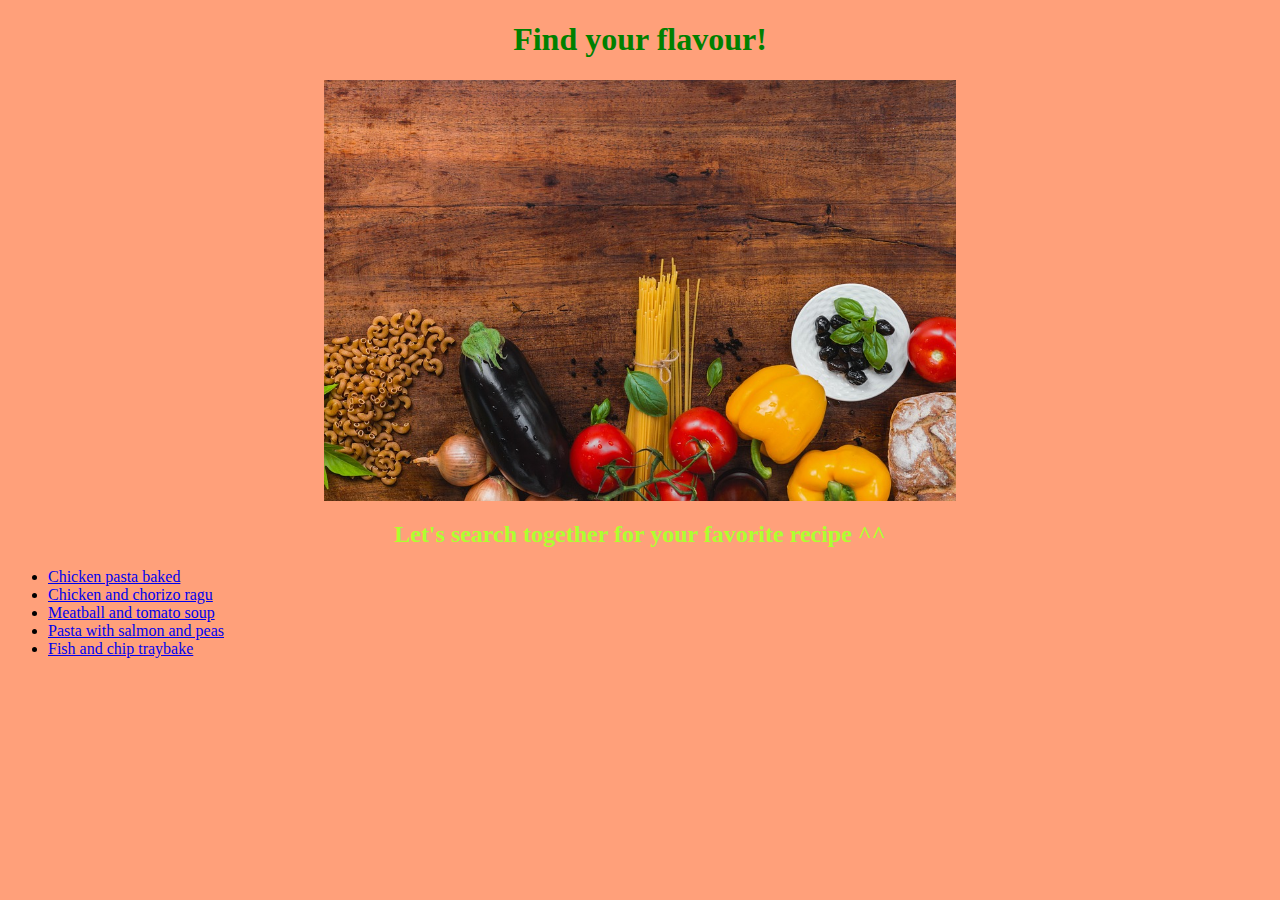
<file: index.html>
<!DOCTYPE html>
<html lang="en">
  <head>
    <meta charset="utf-8">
    <title>Find your flavor!</title>
    <link href="./css-stylesheets/style.css" rel="stylesheet">
  </head>

  <body>
    <h1>Find your flavour!</h1>
    <img class="main-image" src="./images/Find_your_flaor_main_img.jpg">
    <h2>Let's search together for your favorite recipe ^^</h2>
    <ul>
      <li><a href="./recipes/chicken_pasta_bake.html">Chicken pasta baked</a></li>
      <li><a href="./recipes/chicken_and_chorizo_ragu.html">Chicken and chorizo ragu</a></li>
      <li><a href="./recipes/meatball_and_tomato_soup.html">Meatball and tomato soup</a></li>
      <li><a href="./recipes/pasta_with_salmon_and_peas.html">Pasta with salmon and peas</a></li>
      <li><a href="./recipes/fish_and_chip_traybake.html">Fish and chip traybake</a></li>
    </ul>
  </body>
</html>
</file>
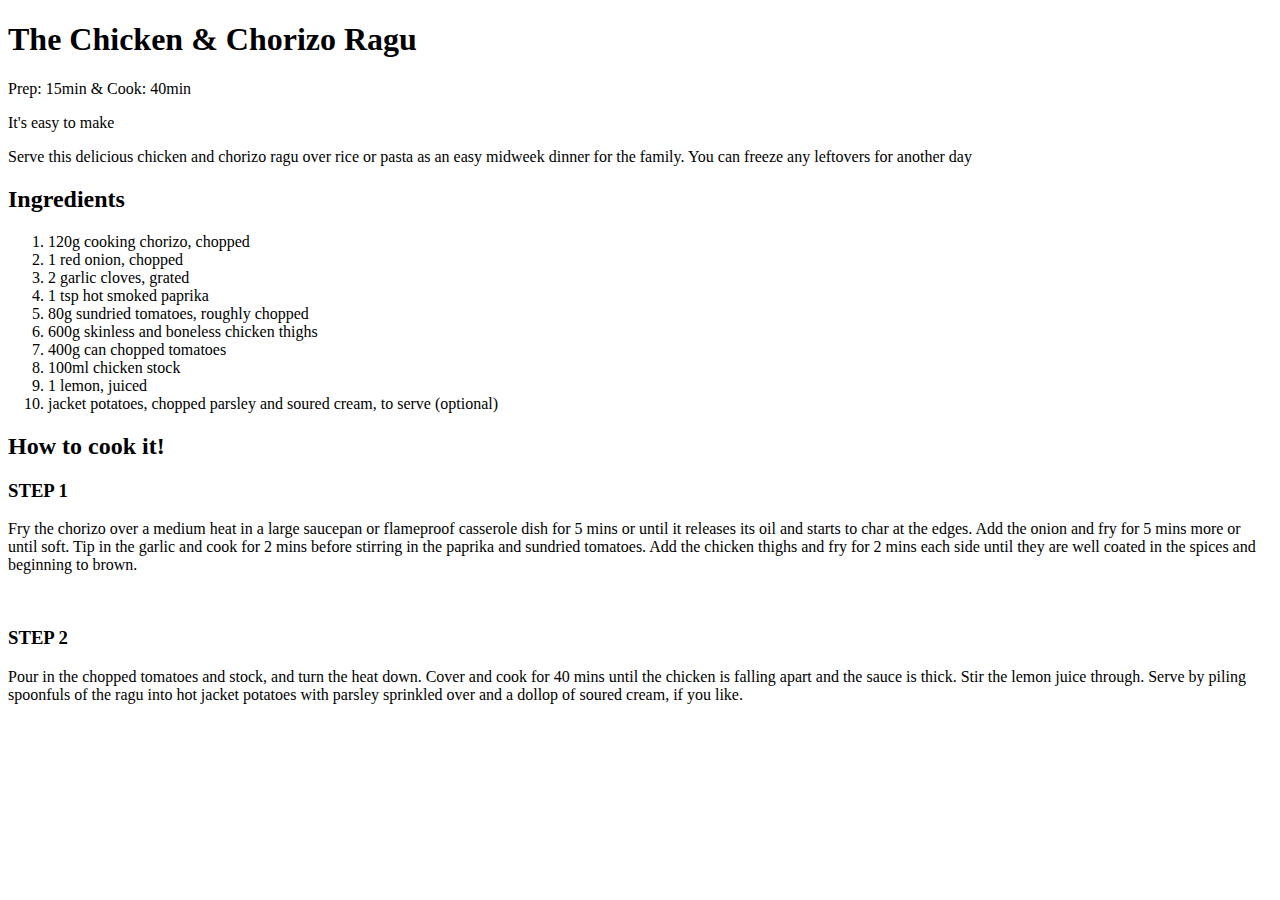
<file: recipes/Chicken_and_chorizo_ragu.html>
<!DOCTYPE html>
<html>
  <head>
    <meta charset="utf-8">
    <title>Chicken & Chorizo Ragu</title>
  </head>

  <body>
    <h1>The Chicken & Chorizo Ragu</h1>
    <p>Prep: 15min & Cook: 40min</p>
    <p>It's easy to make</p>
    <p>
      Serve this delicious chicken and chorizo ragu over rice or pasta as an easy 
      midweek dinner for the family. You can freeze any leftovers for another day
    </p>
    <h2>Ingredients</h2>
    <ol>
      <li>120g cooking chorizo, chopped</li>
      <li>1 red onion, chopped</li>
      <li>2 garlic cloves, grated</li>
      <li>1 tsp hot smoked paprika</li>
      <li>80g sundried tomatoes, roughly chopped</li>
      <li>600g skinless and boneless chicken thighs</li>
      <li>400g can chopped tomatoes</li>
      <li>100ml chicken stock</li>
      <li>1 lemon, juiced</li>
      <li>jacket potatoes, chopped parsley and soured cream, to serve (optional)</li>
    </ol>
    <h2>How to cook it!</h2>
    <h3><strong>STEP 1</strong></h3>
    <p>
      Fry the chorizo over a medium heat in a large saucepan or flameproof casserole dish 
      for 5 mins or until it releases its oil and starts to char at the edges. Add the onion 
      and fry for 5 mins more or until soft. Tip in the garlic and cook for 2 mins before 
      stirring in the paprika and sundried tomatoes. Add the chicken thighs and fry for 2 mins 
      each side until they are well coated in the spices and beginning to brown.
    </p>
    <br>
    <h3><strong>STEP 2</strong></h3>
    <p>
      Pour in the chopped tomatoes and stock, and turn the heat down. Cover and cook for 40 mins 
      until the chicken is falling apart and the sauce is thick. Stir the lemon juice through. Serve 
      by piling spoonfuls of the ragu into hot jacket potatoes with parsley sprinkled over and a dollop 
      of soured cream, if you like.
    </p>
  </body>
</html>
</file>
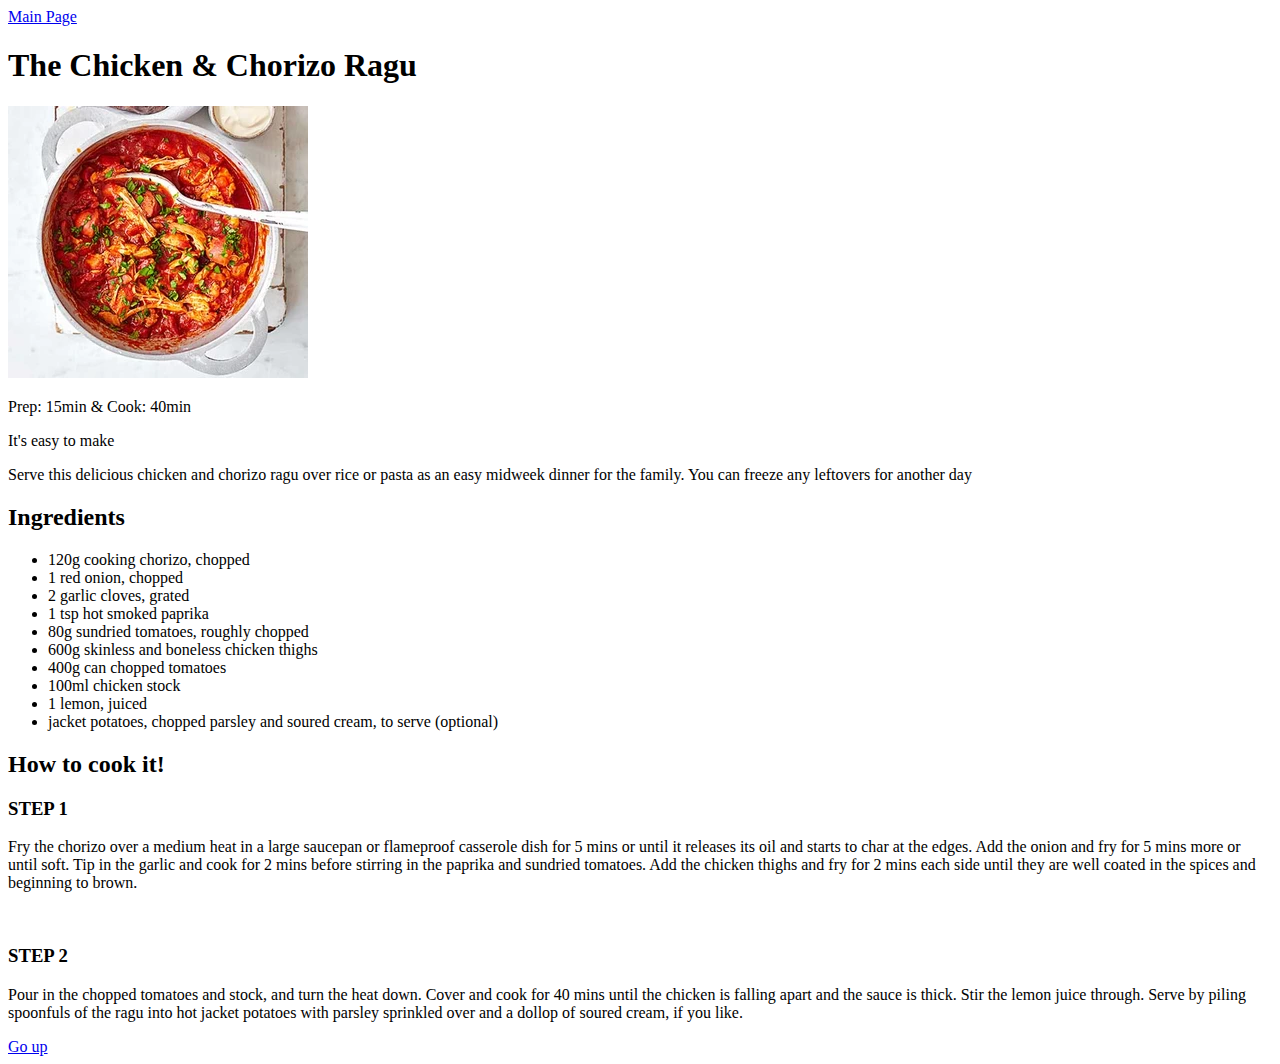
<file: recipes/chicken_and_chorizo_ragu.html>
<!DOCTYPE html>
<html>
  <head>
    <meta charset="utf-8">
    <title>Chicken & Chorizo Ragu</title>
  </head>

  <body>
    <a href="../index.html">Main Page</a>
    <h1>The Chicken & Chorizo Ragu</h1>
    <img src="../images/chicken-chorizo-ragu.jpg">
    <p>Prep: 15min & Cook: 40min</p>
    <p>It's easy to make</p>
    <p>
      Serve this delicious chicken and chorizo ragu over rice or pasta as an easy 
      midweek dinner for the family. You can freeze any leftovers for another day
    </p>
    <h2>Ingredients</h2>
    <ul>
      <li>120g cooking chorizo, chopped</li>
      <li>1 red onion, chopped</li>
      <li>2 garlic cloves, grated</li>
      <li>1 tsp hot smoked paprika</li>
      <li>80g sundried tomatoes, roughly chopped</li>
      <li>600g skinless and boneless chicken thighs</li>
      <li>400g can chopped tomatoes</li>
      <li>100ml chicken stock</li>
      <li>1 lemon, juiced</li>
      <li>jacket potatoes, chopped parsley and soured cream, to serve (optional)</li>
    </ul>
    <h2>How to cook it!</h2>
    <h3><strong>STEP 1</strong></h3>
    <p>
      Fry the chorizo over a medium heat in a large saucepan or flameproof casserole dish 
      for 5 mins or until it releases its oil and starts to char at the edges. Add the onion 
      and fry for 5 mins more or until soft. Tip in the garlic and cook for 2 mins before 
      stirring in the paprika and sundried tomatoes. Add the chicken thighs and fry for 2 mins 
      each side until they are well coated in the spices and beginning to brown.
    </p>
    <br>
    <h3><strong>STEP 2</strong></h3>
    <p>
      Pour in the chopped tomatoes and stock, and turn the heat down. Cover and cook for 40 mins 
      until the chicken is falling apart and the sauce is thick. Stir the lemon juice through. Serve 
      by piling spoonfuls of the ragu into hot jacket potatoes with parsley sprinkled over and a dollop 
      of soured cream, if you like.
    </p>
    <a href="./chicken_and_chorizo_ragu.html">Go up</a>
  </body>
</html>
</file>
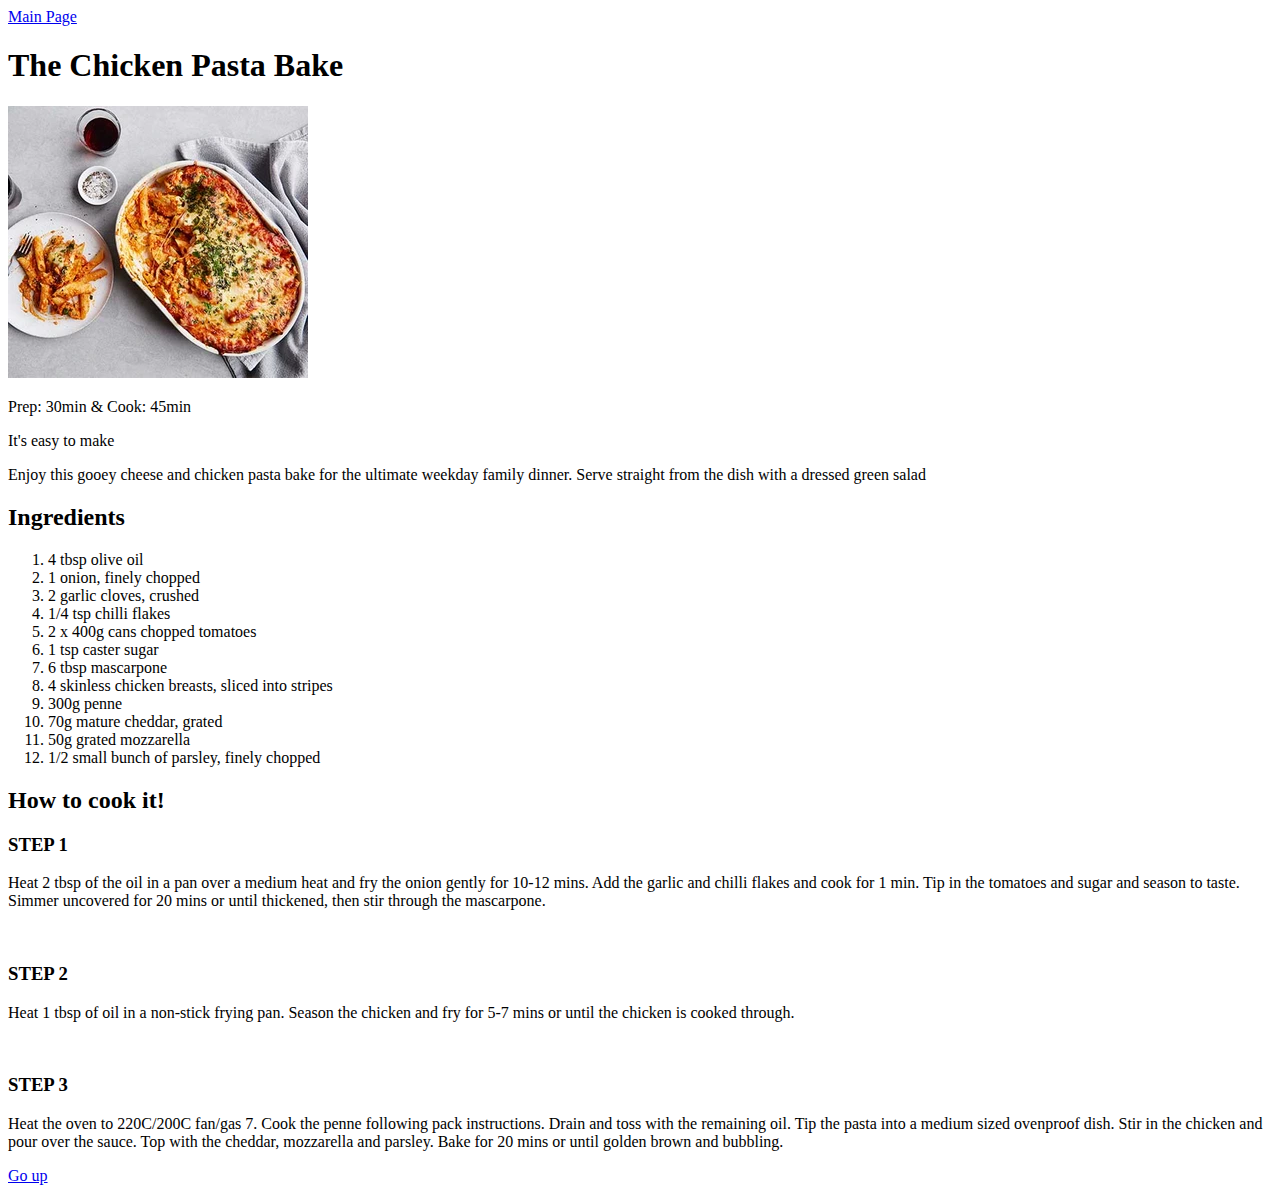
<file: recipes/Chicken_pasta_bake.html>
<!DOCTYPE html>
<html>
  <head>
    <meta charset="utf-8">
    <title>Chicken Pasta Bake</title>
  </head>

  <body>
    <a href="../index.html">Main Page</a>
    <h1>The Chicken Pasta Bake</h1>
    <img src="../images/chicken_pasta_baked.jpg">
    <p>Prep: 30min & Cook: 45min</p>
    <p>It's easy to make</p>
    <p>Enjoy this gooey cheese and chicken pasta bake for the ultimate weekday 
      family dinner. Serve straight from the dish with a dressed green salad</p>
    
    <h2>Ingredients</h2>
    <ol>
      <li>4 tbsp olive oil</li>
      <li>1 onion, finely chopped</li>
      <li>2 garlic cloves, crushed</li>
      <li>1/4 tsp chilli flakes</li>
      <li>2 x 400g cans chopped tomatoes</li>
      <li>1 tsp caster sugar</li>
      <li>6 tbsp mascarpone</li>
      <li>4 skinless chicken breasts, sliced into stripes</li>
      <li>300g penne</li>
      <li>70g mature cheddar, grated</li>
      <li>50g grated mozzarella</li>
      <li>1/2 small bunch of parsley, finely chopped</li>
    </ol>

    <h2>How to cook it!</h2>
    <h3><strong>STEP 1</strong></h3>
    <p>
      Heat 2 tbsp of the oil in a pan over a medium heat and fry the onion 
      gently for 10-12 mins. Add the garlic and chilli flakes and cook for 1 min. 
      Tip in the tomatoes and sugar and season to taste. Simmer uncovered for 20 mins or 
      until thickened, then stir through the mascarpone.
    </p>
    <br>
    <h3><strong>STEP 2</strong></h3>
    <p>
      Heat 1 tbsp of oil in a non-stick frying pan. Season the chicken and fry for 5-7 mins 
      or until the chicken is cooked through.
    </p>
    <br>
    <h3><strong>STEP 3</strong></h3>
    <p>
      Heat the oven to 220C/200C fan/gas 7. Cook the penne following pack instructions. 
      Drain and toss with the remaining oil. Tip the pasta into a medium sized ovenproof dish. 
      Stir in the chicken and pour over the sauce. Top with the cheddar, mozzarella and parsley. 
      Bake for 20 mins or until golden brown and bubbling.
    </p>
    <a href="./Chicken_pasta_bake.html">Go up</a>
  </body>
</html>
</file>
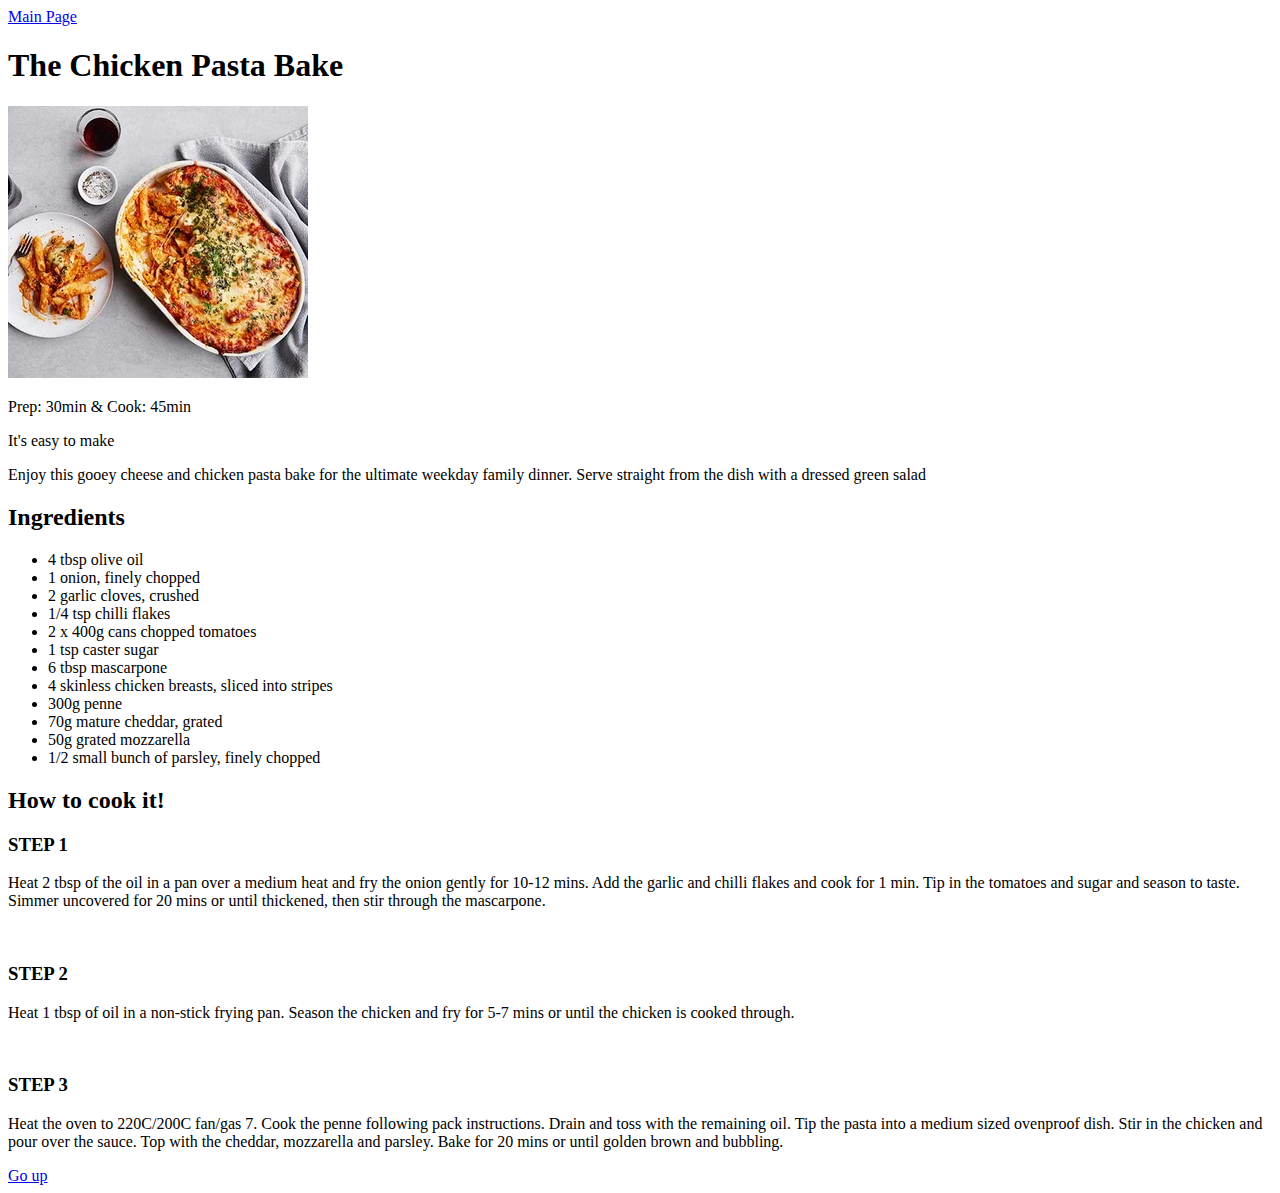
<file: recipes/chicken_pasta_bake.html>
<!DOCTYPE html>
<html>
  <head>
    <meta charset="utf-8">
    <title>Chicken Pasta Bake</title>
  </head>

  <body>
    <a href="../index.html">Main Page</a>
    <h1>The Chicken Pasta Bake</h1>
    <img src="../images/chicken_pasta_baked.jpg">
    <p>Prep: 30min & Cook: 45min</p>
    <p>It's easy to make</p>
    <p>Enjoy this gooey cheese and chicken pasta bake for the ultimate weekday 
      family dinner. Serve straight from the dish with a dressed green salad</p>
    
    <h2>Ingredients</h2>
    <ul>
      <li>4 tbsp olive oil</li>
      <li>1 onion, finely chopped</li>
      <li>2 garlic cloves, crushed</li>
      <li>1/4 tsp chilli flakes</li>
      <li>2 x 400g cans chopped tomatoes</li>
      <li>1 tsp caster sugar</li>
      <li>6 tbsp mascarpone</li>
      <li>4 skinless chicken breasts, sliced into stripes</li>
      <li>300g penne</li>
      <li>70g mature cheddar, grated</li>
      <li>50g grated mozzarella</li>
      <li>1/2 small bunch of parsley, finely chopped</li>
    </ul>

    <h2>How to cook it!</h2>
    <h3><strong>STEP 1</strong></h3>
    <p>
      Heat 2 tbsp of the oil in a pan over a medium heat and fry the onion 
      gently for 10-12 mins. Add the garlic and chilli flakes and cook for 1 min. 
      Tip in the tomatoes and sugar and season to taste. Simmer uncovered for 20 mins or 
      until thickened, then stir through the mascarpone.
    </p>
    <br>
    <h3><strong>STEP 2</strong></h3>
    <p>
      Heat 1 tbsp of oil in a non-stick frying pan. Season the chicken and fry for 5-7 mins 
      or until the chicken is cooked through.
    </p>
    <br>
    <h3><strong>STEP 3</strong></h3>
    <p>
      Heat the oven to 220C/200C fan/gas 7. Cook the penne following pack instructions. 
      Drain and toss with the remaining oil. Tip the pasta into a medium sized ovenproof dish. 
      Stir in the chicken and pour over the sauce. Top with the cheddar, mozzarella and parsley. 
      Bake for 20 mins or until golden brown and bubbling.
    </p>
    <a href="./chicken_pasta_bake.html">Go up</a>
  </body>
</html>
</file>
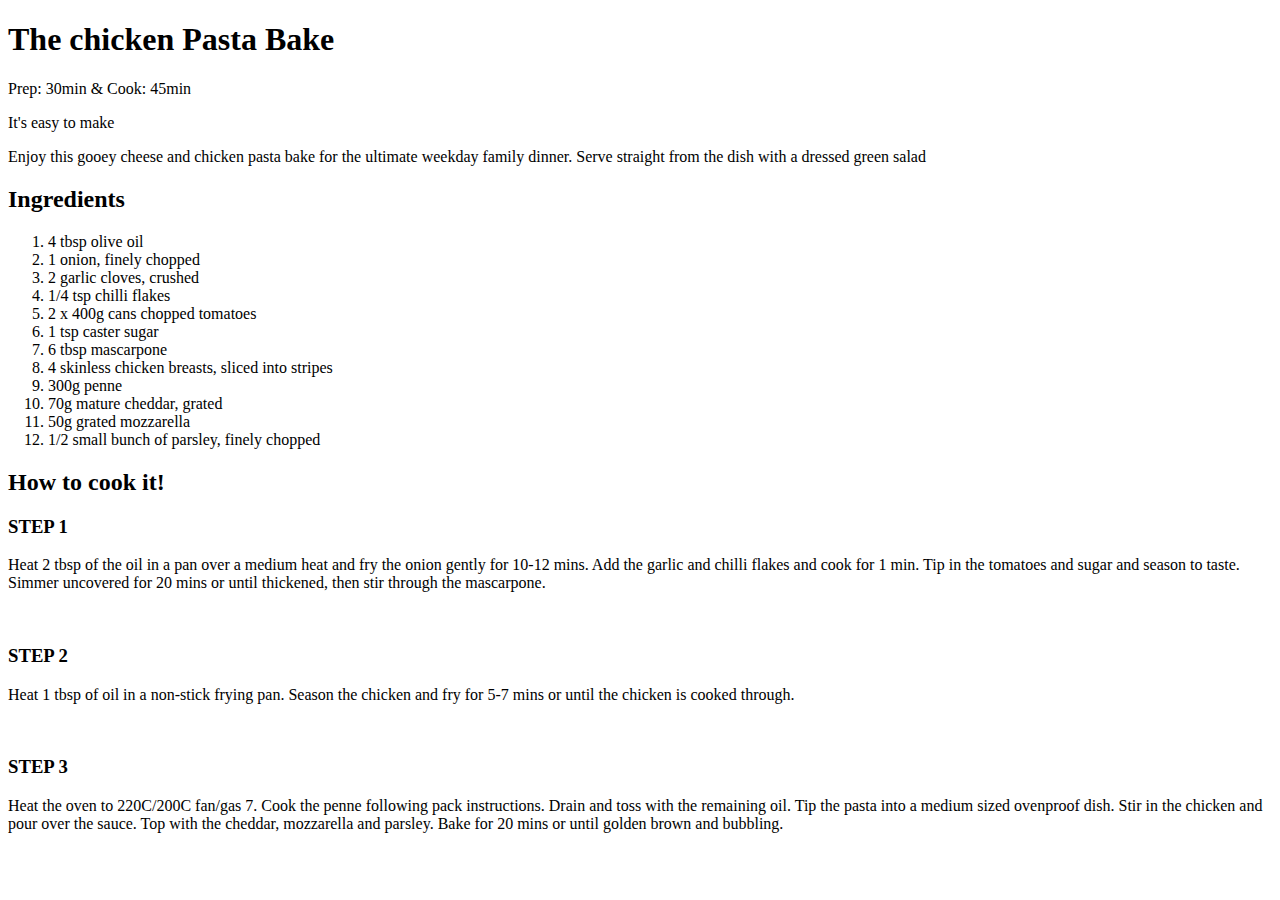
<file: recipes/Chiken_pasta_bake.html>
<!DOCTYPE html>
<html>
  <head>
    <meta charset="utf-8">
    <title>Chicken Pasta Bake</title>
  </head>

  <body>
    <h1>The chicken Pasta Bake</h1>
    <p>Prep: 30min & Cook: 45min</p>
    <p>It's easy to make</p>
    <p>Enjoy this gooey cheese and chicken pasta bake for the ultimate weekday 
      family dinner. Serve straight from the dish with a dressed green salad</p>
    
    <h2>Ingredients</h2>
    <ol>
      <li>4 tbsp olive oil</li>
      <li>1 onion, finely chopped</li>
      <li>2 garlic cloves, crushed</li>
      <li>1/4 tsp chilli flakes</li>
      <li>2 x 400g cans chopped tomatoes</li>
      <li>1 tsp caster sugar</li>
      <li>6 tbsp mascarpone</li>
      <li>4 skinless chicken breasts, sliced into stripes</li>
      <li>300g penne</li>
      <li>70g mature cheddar, grated</li>
      <li>50g grated mozzarella</li>
      <li>1/2 small bunch of parsley, finely chopped</li>
    </ol>

    <h2>How to cook it!</h2>
    <h3><strong>STEP 1</strong></h3>
    <p>
      Heat 2 tbsp of the oil in a pan over a medium heat and fry the onion 
      gently for 10-12 mins. Add the garlic and chilli flakes and cook for 1 min. 
      Tip in the tomatoes and sugar and season to taste. Simmer uncovered for 20 mins or 
      until thickened, then stir through the mascarpone.
    </p>
    <br>
    <h3><strong>STEP 2</strong></h3>
    <p>
      Heat 1 tbsp of oil in a non-stick frying pan. Season the chicken and fry for 5-7 mins 
      or until the chicken is cooked through.
    </p>
    <br>
    <h3><strong>STEP 3</strong></h3>
    <p>
      Heat the oven to 220C/200C fan/gas 7. Cook the penne following pack instructions. 
      Drain and toss with the remaining oil. Tip the pasta into a medium sized ovenproof dish. 
      Stir in the chicken and pour over the sauce. Top with the cheddar, mozzarella and parsley. 
      Bake for 20 mins or until golden brown and bubbling.
    </p>
  </body>
</html>
</file>
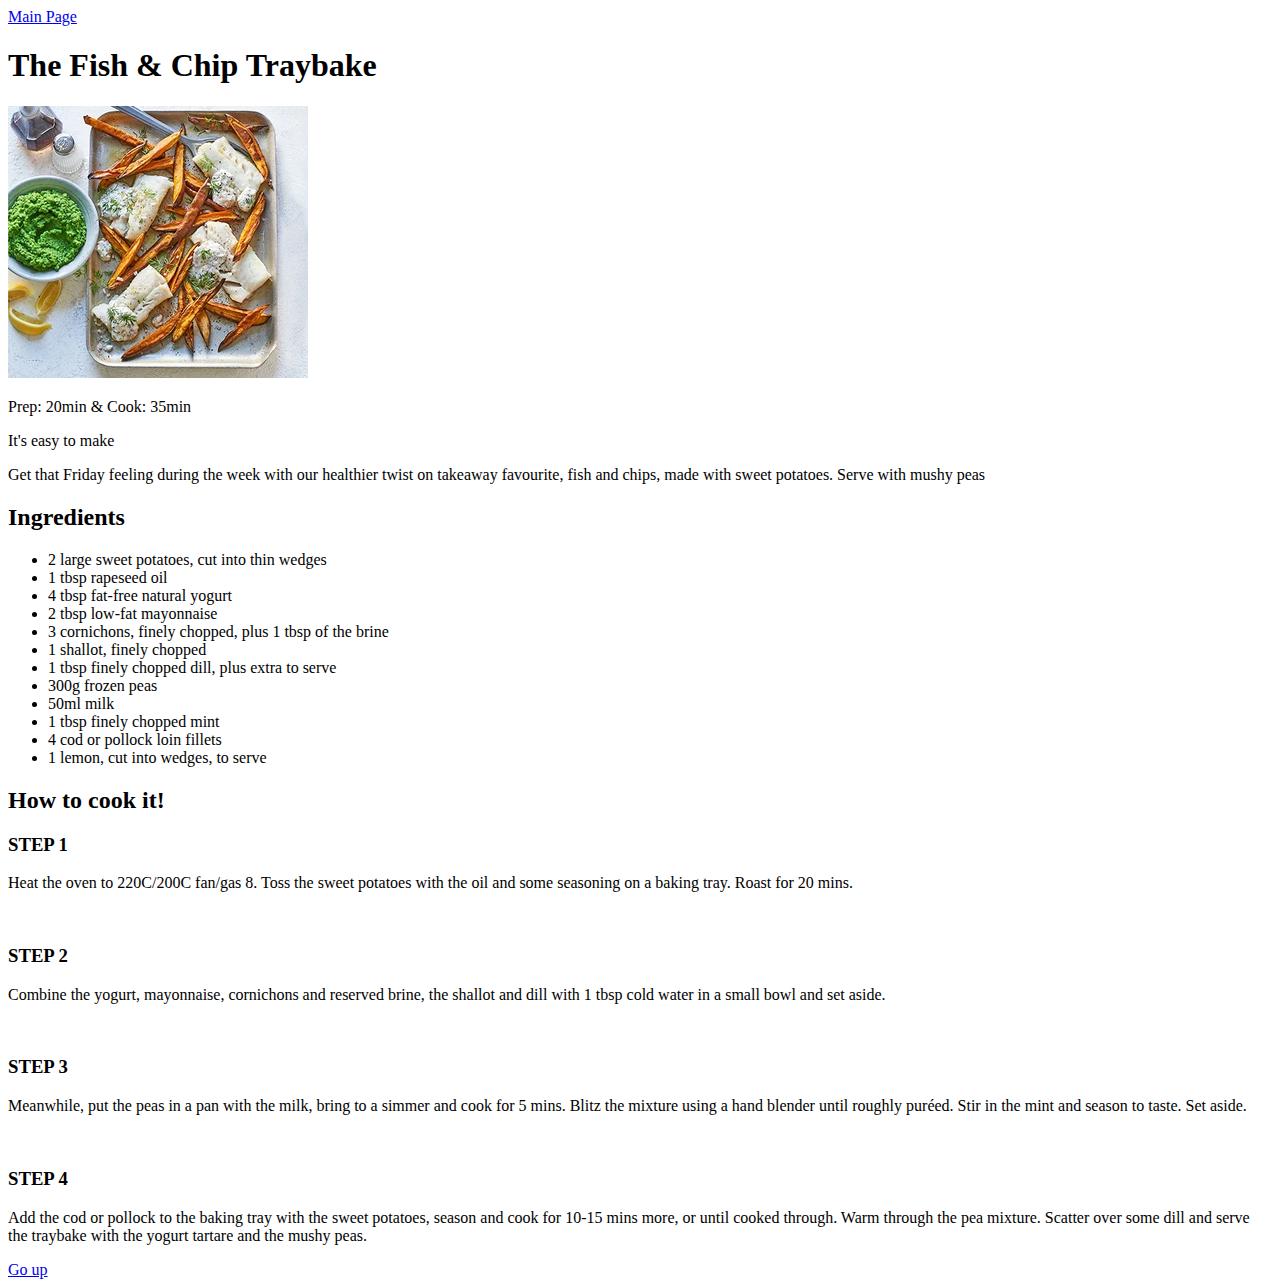
<file: recipes/Fish_and_chip_traybake.html>
<!DOCTYPE html>
<html>
  <head>
    <meta charset="utf-8">
    <title>Fish & Chip Traybake</title>
  </head>

  <body>
    <a href="../index.html">Main Page</a>
    <h1>The Fish & Chip Traybake</h1>
    <img src="../images/fish-and-chip-traybake.jpg">
    <p>Prep: 20min & Cook: 35min</p>
    <p>It's easy to make</p>
    <p>
      Get that Friday feeling during the week with our healthier twist on takeaway 
      favourite, fish and chips, made with sweet potatoes. Serve with mushy peas
    </p>
    <h2>Ingredients</h2>
    <ul>
      <li>2 large sweet potatoes, cut into thin wedges</li>
      <li>1 tbsp rapeseed oil</li>
      <li>4 tbsp fat-free natural yogurt</li>
      <li>2 tbsp low-fat mayonnaise</li>
      <li>3 cornichons, finely chopped, plus 1 tbsp of the brine</li>
      <li>1 shallot, finely chopped</li>
      <li>1 tbsp finely chopped dill, plus extra to serve</li>
      <li>300g frozen peas</li>
      <li>50ml milk</li>
      <li>1 tbsp finely chopped mint</li>
      <li>4 cod or pollock loin fillets</li>
      <li>1 lemon, cut into wedges, to serve</li>
    </ul>
    <h2>How to cook it!</h2>
    <h3><strong>STEP 1</strong></h3>
    <p>
      Heat the oven to 220C/200C fan/gas 8. Toss the sweet potatoes with the 
      oil and some seasoning on a baking tray. Roast for 20 mins.
    </p>
    <br>
    <h3><strong>STEP 2</strong></h3>
    <p>
      Combine the yogurt, mayonnaise, cornichons and reserved brine, the shallot 
      and dill with 1 tbsp cold water in a small bowl and set aside.
    </p>
    <br>
    <h3><strong>STEP 3</strong></h3>
    <p>
      Meanwhile, put the peas in a pan with the milk, bring to a simmer and cook for 5 mins. 
      Blitz the mixture using a hand blender until roughly puréed. 
      Stir in the mint and season to taste. Set aside.
    </p>
    <br>
    <h3><strong>STEP 4</strong></h3>
    <p>
      Add the cod or pollock to the baking tray with the sweet potatoes, season and 
      cook for 10-15 mins more, or until cooked through. Warm through the pea mixture. 
      Scatter over some dill and serve the traybake with the yogurt tartare and the mushy peas.
    </p>
    <a href="./Fish_and_chip_traybake.html">Go up</a>
  </body>
</html>
</file>
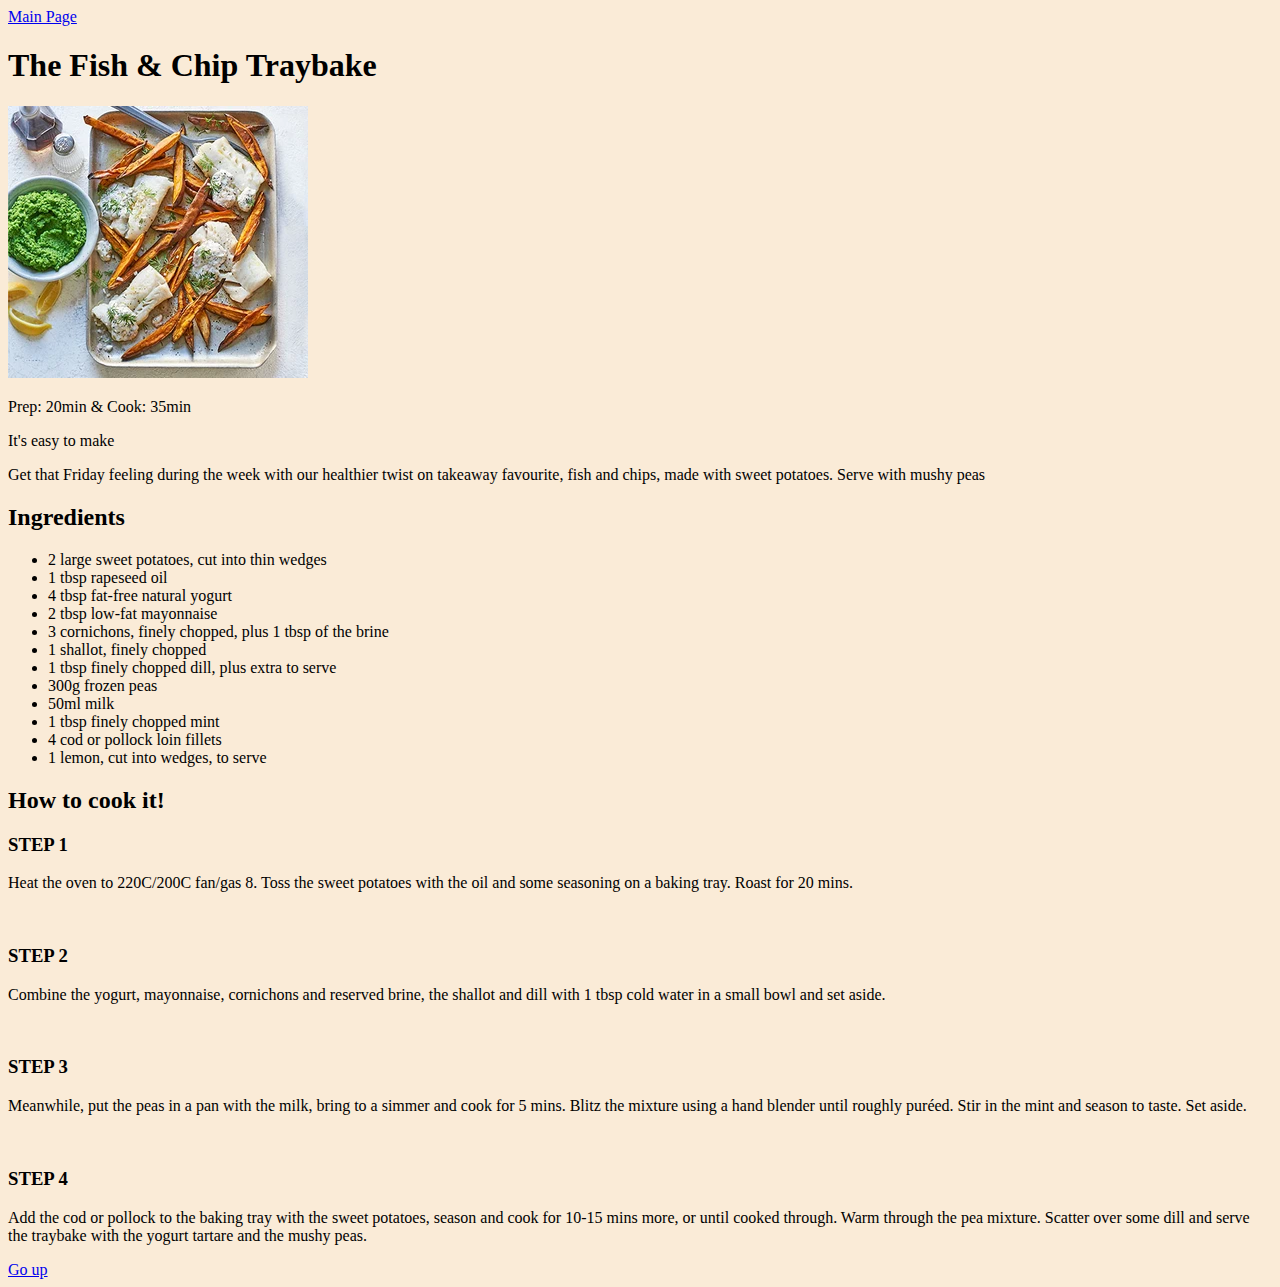
<file: recipes/fish_and_chip_traybake.html>
<!DOCTYPE html>
<html>
  <head lang="en">
    <meta charset="utf-8">
    <title>Fish & Chip Traybake</title>
  </head>

  <body style="background-color:antiquewhite">
    <a href="../index.html">Main Page</a>
    <h1>The Fish & Chip Traybake</h1>
    <img src="../images/fish-and-chip-traybake.jpg">
    <p>Prep: 20min & Cook: 35min</p>
    <p>It's easy to make</p>
    <p>
      Get that Friday feeling during the week with our healthier twist on takeaway 
      favourite, fish and chips, made with sweet potatoes. Serve with mushy peas
    </p>
    <h2>Ingredients</h2>
    <ul>
      <li>2 large sweet potatoes, cut into thin wedges</li>
      <li>1 tbsp rapeseed oil</li>
      <li>4 tbsp fat-free natural yogurt</li>
      <li>2 tbsp low-fat mayonnaise</li>
      <li>3 cornichons, finely chopped, plus 1 tbsp of the brine</li>
      <li>1 shallot, finely chopped</li>
      <li>1 tbsp finely chopped dill, plus extra to serve</li>
      <li>300g frozen peas</li>
      <li>50ml milk</li>
      <li>1 tbsp finely chopped mint</li>
      <li>4 cod or pollock loin fillets</li>
      <li>1 lemon, cut into wedges, to serve</li>
    </ul>
    <h2>How to cook it!</h2>
    <h3><strong>STEP 1</strong></h3>
    <p>
      Heat the oven to 220C/200C fan/gas 8. Toss the sweet potatoes with the 
      oil and some seasoning on a baking tray. Roast for 20 mins.
    </p>
    <br>
    <h3><strong>STEP 2</strong></h3>
    <p>
      Combine the yogurt, mayonnaise, cornichons and reserved brine, the shallot 
      and dill with 1 tbsp cold water in a small bowl and set aside.
    </p>
    <br>
    <h3><strong>STEP 3</strong></h3>
    <p>
      Meanwhile, put the peas in a pan with the milk, bring to a simmer and cook for 5 mins. 
      Blitz the mixture using a hand blender until roughly puréed. 
      Stir in the mint and season to taste. Set aside.
    </p>
    <br>
    <h3><strong>STEP 4</strong></h3>
    <p>
      Add the cod or pollock to the baking tray with the sweet potatoes, season and 
      cook for 10-15 mins more, or until cooked through. Warm through the pea mixture. 
      Scatter over some dill and serve the traybake with the yogurt tartare and the mushy peas.
    </p>
    <a href="./fish_and_chip_traybake.html">Go up</a>
  </body>
</html>
</file>
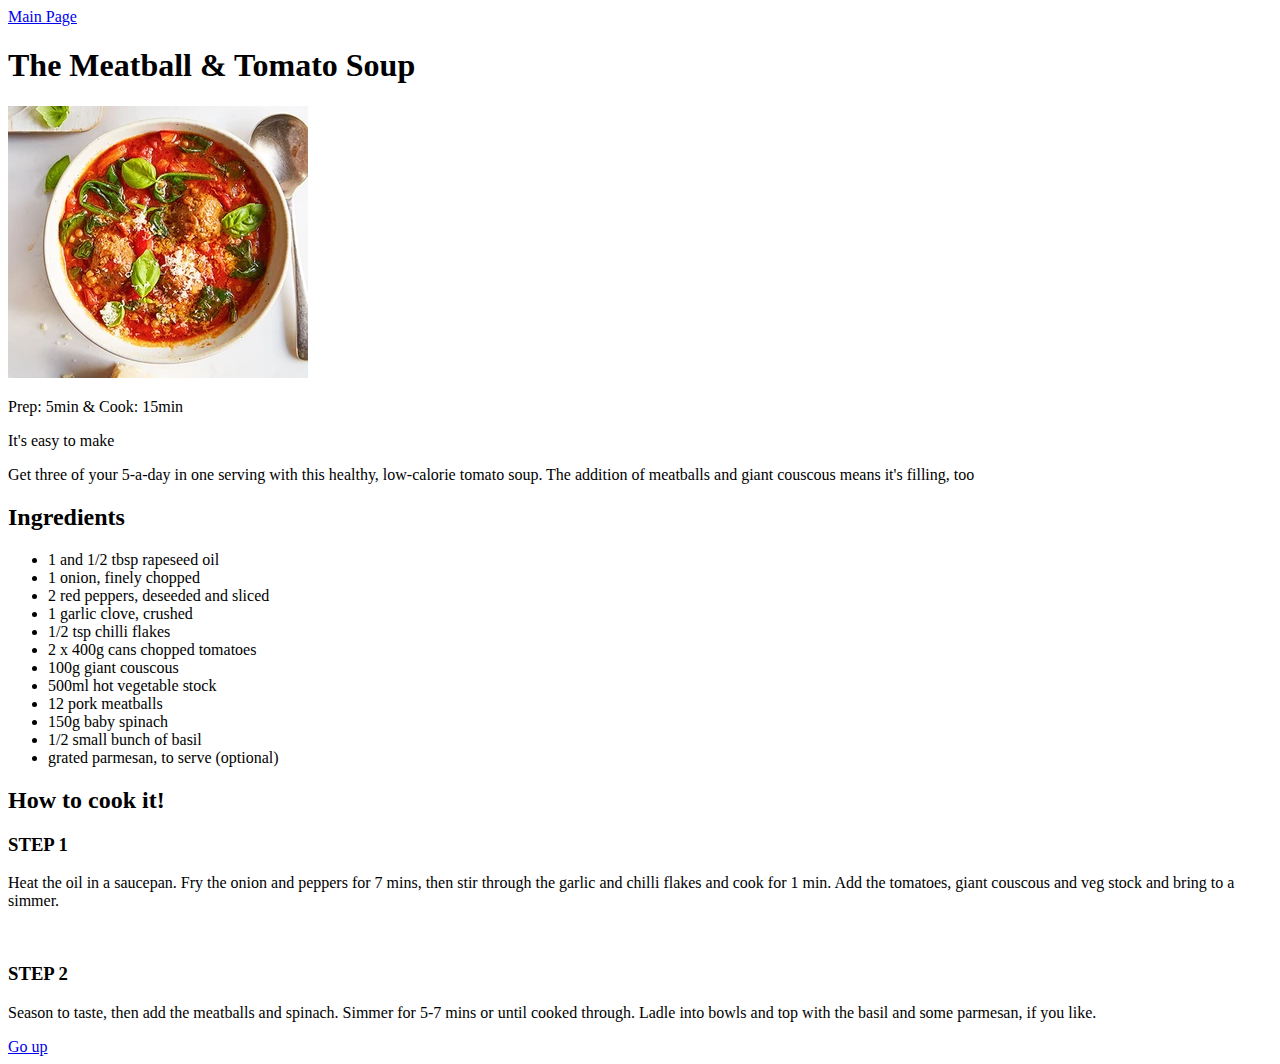
<file: recipes/meatball_and_tomato_soup.html>
<!DOCTYPE html>
<html>
  <head>
    <meta charset="utf-8">
    <title>Meatball & Tomato Soup</title>
  </head>

  <body>
    <a href="../index.html">Main Page</a>
    <h1>The Meatball & Tomato Soup</h1>
    <img src="../images/meatball-tomato-soup.jpg">
    <p>Prep: 5min & Cook: 15min</p>
    <p>It's easy to make</p>
    <p>
      Get three of your 5-a-day in one serving with this healthy, low-calorie tomato soup. 
      The addition of meatballs and giant couscous means it's filling, too
    </p>
    <h2>Ingredients</h2>
    <ul>
      <li>1 and 1/2 tbsp rapeseed oil</li>
      <li>1 onion, finely chopped</li>
      <li>2 red peppers, deseeded and sliced</li>
      <li>1 garlic clove, crushed</li>
      <li>1/2 tsp chilli flakes</li>
      <li>2 x 400g cans chopped tomatoes</li>
      <li>100g giant couscous</li>
      <li>500ml hot vegetable stock</li>
      <li>12 pork meatballs</li>
      <li>150g baby spinach</li>
      <li>1/2 small bunch of basil</li>
      <li>grated parmesan, to serve (optional)</li>
    </ul>
    <h2>How to cook it!</h2>
    <h3><strong>STEP 1</strong></h3>
    <p>
      Heat the oil in a saucepan. Fry the onion and peppers for 7 mins, then stir 
      through the garlic and chilli flakes and cook for 1 min. Add the tomatoes, 
      giant couscous and veg stock and bring to a simmer.
    </p>
    <br>
    <h3><strong>STEP 2</strong></h3>
    <p>
      Season to taste, then add the meatballs and spinach. Simmer for 5-7 mins or until 
      cooked through. Ladle into bowls and top with the basil and some parmesan, if you like.
    </p>
    <a href="./meatball_and_tomato_soup.html">Go up</a>
  </body>
</html>
</file>
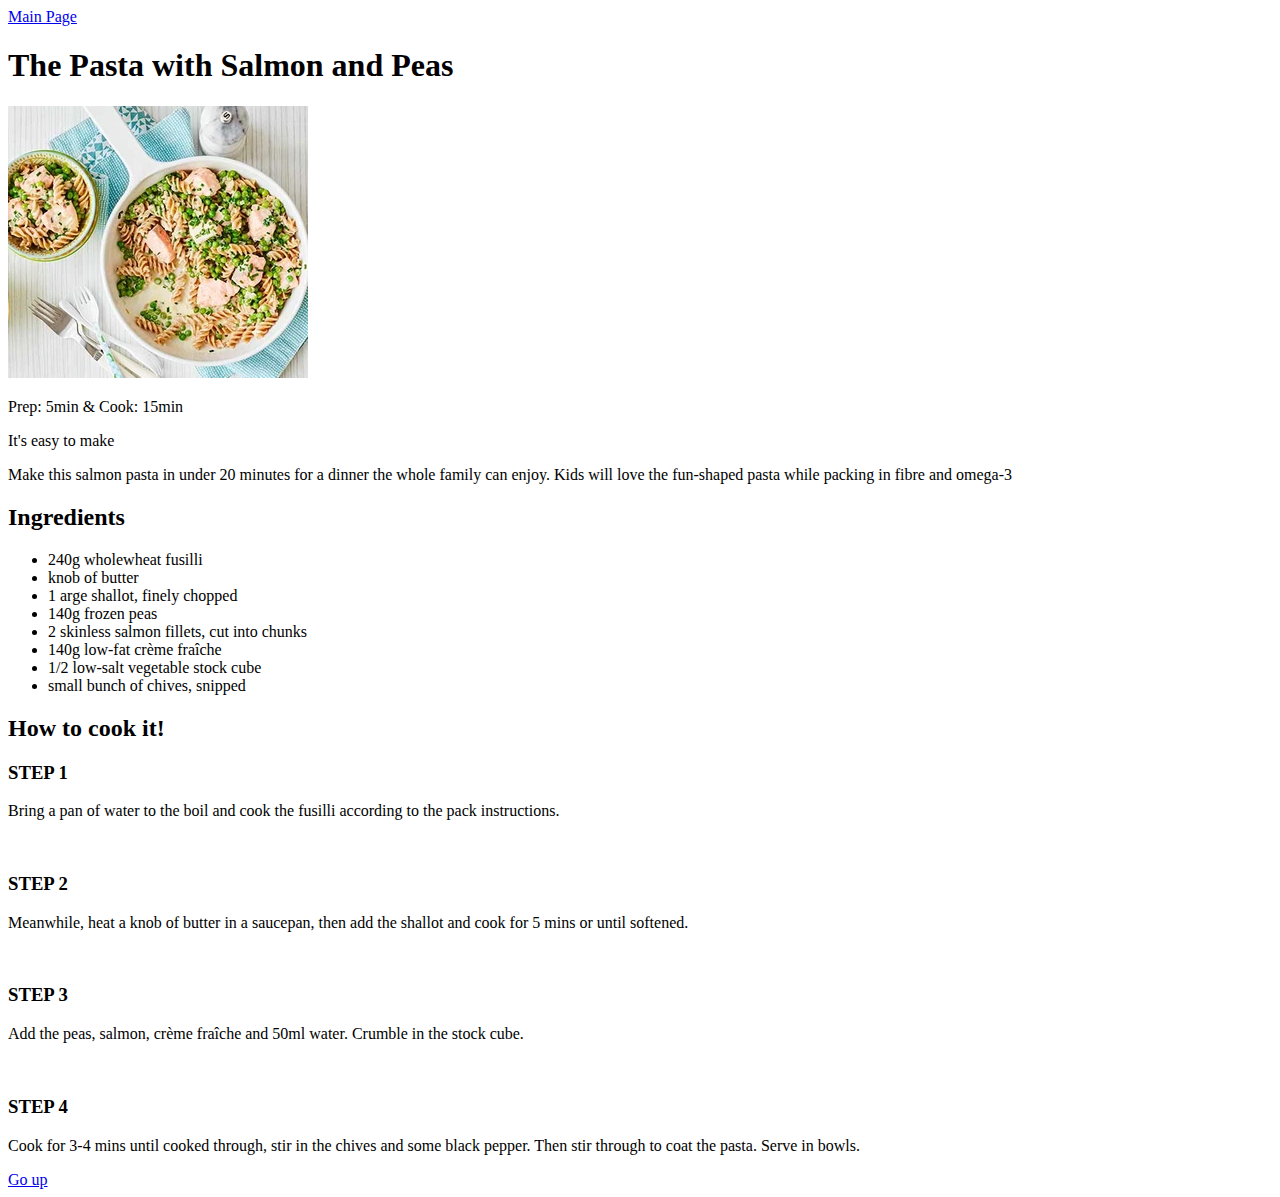
<file: recipes/Pasta_with_salmon_and_peas.html>
<!DOCTYPE html>
<html>
  <head>
    <meta charset="utf-8">
    <title>Pasta with Salmon and Peas</title>
  </head>

  <body>
    <a href="../index.html">Main Page</a>
    <h1>The Pasta with Salmon and Peas</h1>
    <img src="../images/pasta-with-salmon-and-peas.jpg">
    <p>Prep: 5min & Cook: 15min</p>
    <p>It's easy to make</p>
    <p>
      Make this salmon pasta in under 20 minutes for a dinner the whole family can enjoy. 
      Kids will love the fun-shaped pasta while packing in fibre and omega-3
    </p>
    <h2>Ingredients</h2>
    <ul>
      <li>240g wholewheat fusilli</li>
      <li>knob of butter</li>
      <li>1 arge shallot, finely chopped</li>
      <li>140g frozen peas</li>
      <li>2 skinless salmon fillets, cut into chunks</li>
      <li>140g low-fat crème fraîche</li>
      <li>1/2 low-salt vegetable stock cube</li>
      <li>small bunch of chives, snipped</li>
    </ul>
    <h2>How to cook it!</h2>
    <h3><strong>STEP 1</strong></h3>
    <p>
      Bring a pan of water to the boil and cook the fusilli according to the pack instructions.
    </p>
    <br>
    <h3><strong>STEP 2</strong></h3>
    <p>
      Meanwhile, heat a knob of butter in a saucepan, then add the shallot and 
      cook for 5 mins or until softened.
    </p>
    <br>
    <h3><strong>STEP 3</strong></h3>
    <p>
      Add the peas, salmon, crème fraîche and 50ml water. Crumble in the stock cube.
    </p>
    <br>
    <h3><strong>STEP 4</strong></h3>
    <p>
      Cook for 3-4 mins until cooked through, stir in the chives and some black pepper.
      Then stir through to coat the pasta. Serve in bowls.
    </p>
    <a href="./Pasta_with_salmon_and_peas.html">Go up</a>
  </body>
</html>
</file>
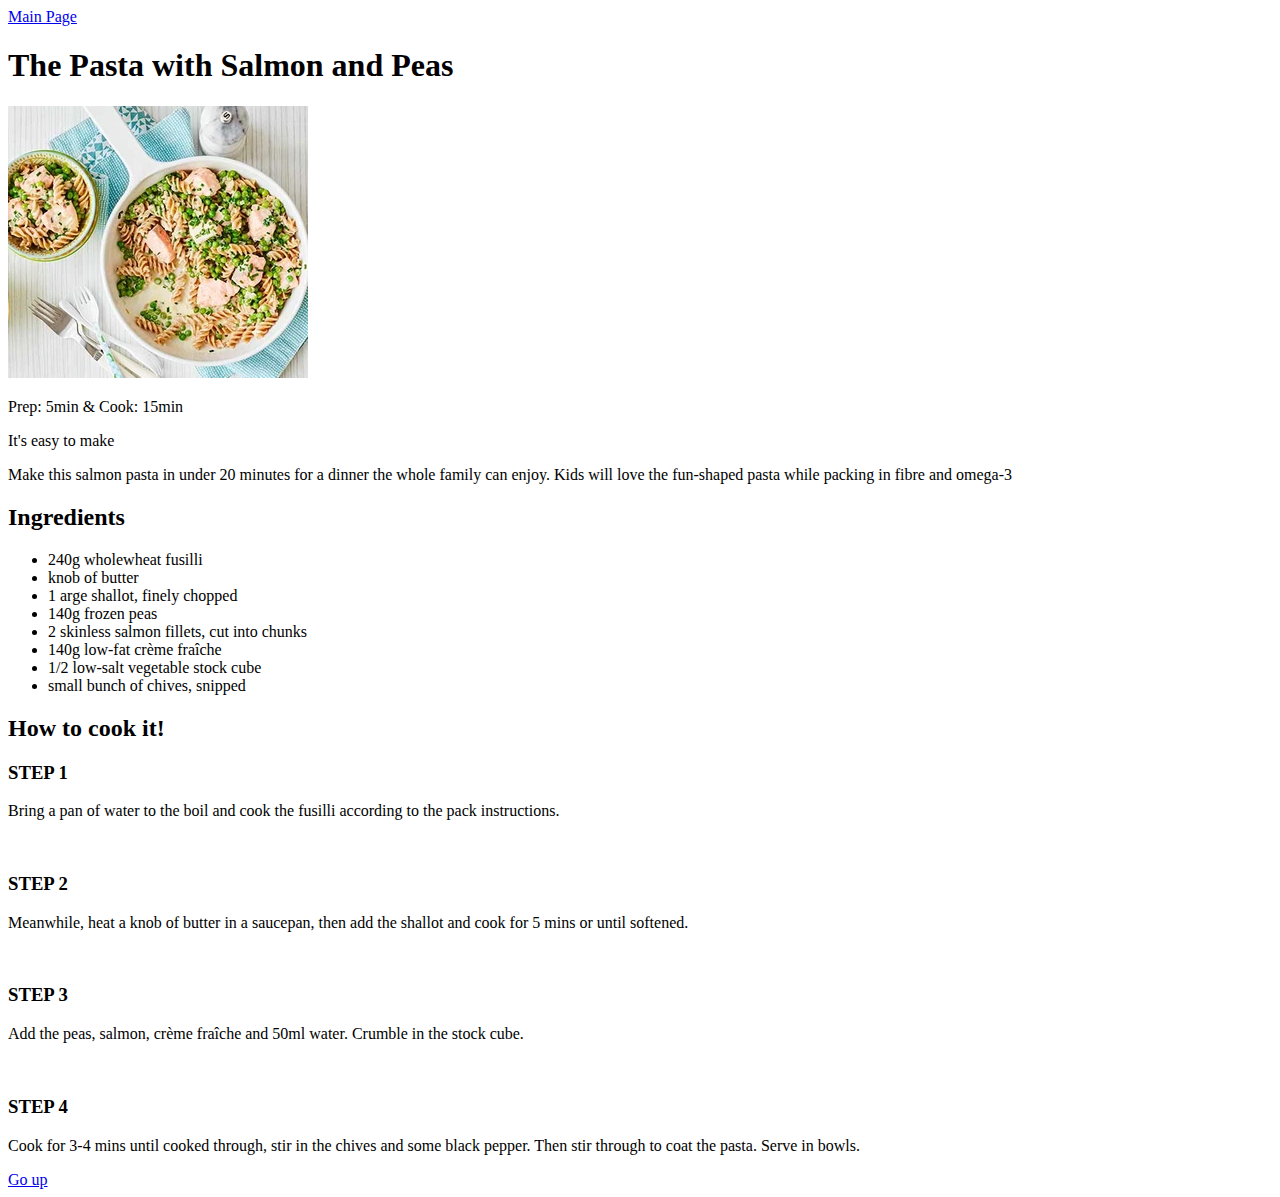
<file: recipes/pasta_with_salmon_and_peas.html>
<!DOCTYPE html>
<html>
  <head>
    <meta charset="utf-8">
    <title>Pasta with Salmon and Peas</title>
  </head>

  <body>
    <a href="../index.html">Main Page</a>
    <h1>The Pasta with Salmon and Peas</h1>
    <img src="../images/pasta-with-salmon-and-peas.jpg">
    <p>Prep: 5min & Cook: 15min</p>
    <p>It's easy to make</p>
    <p>
      Make this salmon pasta in under 20 minutes for a dinner the whole family can enjoy. 
      Kids will love the fun-shaped pasta while packing in fibre and omega-3
    </p>
    <h2>Ingredients</h2>
    <ul>
      <li>240g wholewheat fusilli</li>
      <li>knob of butter</li>
      <li>1 arge shallot, finely chopped</li>
      <li>140g frozen peas</li>
      <li>2 skinless salmon fillets, cut into chunks</li>
      <li>140g low-fat crème fraîche</li>
      <li>1/2 low-salt vegetable stock cube</li>
      <li>small bunch of chives, snipped</li>
    </ul>
    <h2>How to cook it!</h2>
    <h3><strong>STEP 1</strong></h3>
    <p>
      Bring a pan of water to the boil and cook the fusilli according to the pack instructions.
    </p>
    <br>
    <h3><strong>STEP 2</strong></h3>
    <p>
      Meanwhile, heat a knob of butter in a saucepan, then add the shallot and 
      cook for 5 mins or until softened.
    </p>
    <br>
    <h3><strong>STEP 3</strong></h3>
    <p>
      Add the peas, salmon, crème fraîche and 50ml water. Crumble in the stock cube.
    </p>
    <br>
    <h3><strong>STEP 4</strong></h3>
    <p>
      Cook for 3-4 mins until cooked through, stir in the chives and some black pepper.
      Then stir through to coat the pasta. Serve in bowls.
    </p>
    <a href="./pasta_with_salmon_and_peas.html">Go up</a>
  </body>
</html>
</file>
<file: css-stylesheets/style.css>
body {
    background-color: lightsalmon;
}

h1 {
    text-align: center;
    color: green;
}

.main-image {
    width: 50%;
    height: auto;
    margin: auto;
    display: block;
}

h2 {
    text-align: center;
    color: greenyellow;
}
</file>
